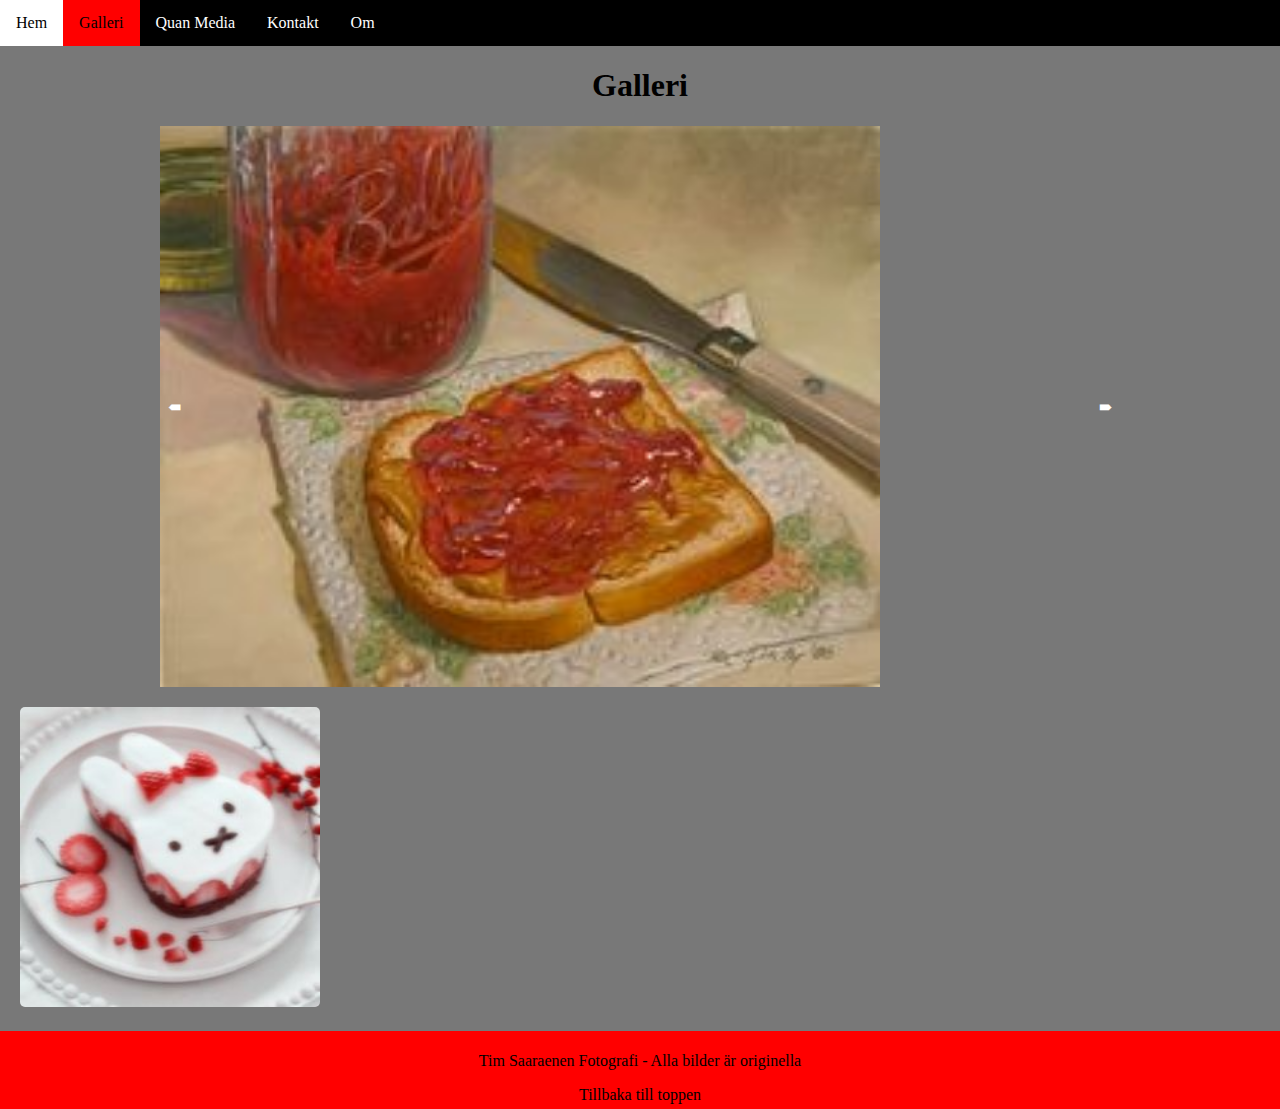
<file: html/galleri.html>
<!DOCTYPE html>
<html lang="en">
  <head>
    <meta charset="UTF-8" />
    <meta content="width=device-width, initial-scale=1" name="viewport" />
    <title>Galleri</title>
    <link rel="stylesheet" href="../css/style.css" />
    <link
      rel="stylesheet"
      href="https://cdnjs.cloudflare.com/ajax/libs/font-awesome/4.7.0/css/font-awesome.min.css"
    />
  </head>
  <body>
    <div class="navbar" id="nvbar">
      <a href="index.html">Hem</a>
      <a href="galleri.html" class="active">Galleri</a>
      <a href="quan.html">Quan Media</a>
      <a href="kontakt.html">Kontakt</a>
      <a href="om.html">Om</a>
      <a href="javacript:void(0)" class="icon" onclick="myFunction()">
        <i class="fa fa-bars"></i>
      </a>
    </div>
    <div class="titel">
      <h1>Galleri</h1>
    </div>
    <div class="div-content">
      <img
        class="mySlides"
        src="../images/productjam.jpg"
        alt="Tantolundens Marina"
      />
      <img
        class="mySlides"
        src="../images/oreocupcakes.jpg"
        alt="Helsingfors Storkyrka"
      />
      <img
        class="mySlides"
        src="../images/cutecupcakes.jpg"
        alt="Överblig över Gamla stan"
      />
      <img
        class="mySlides"
        src="../images/cartitemhellokitty.jpg"
        alt="Solnedgång över Ekerö"
      />
      <img
        class="mySlides"
        src="../images/megacutecupcakes.jpg"
        alt="Valborgseld"
      />
      <button class="slider-button display-left" onclick="changeImage(-1)">
        &#129076;
      </button>
      <button class="slider-button display-right" onclick="changeImage(1)">
        &#129078;
      </button>
    </div>
    <img
      id="myImg"
      src="../images/sanrioinspiredcake.jpg"
      alt="Bild på grenada"
      style="width: 100%; max-width: 300px"
    />
    <div id="myModal" class="modal">
      <span class="close">&times;</span>
      <img class="modal-content" id="img01" alt="Bild på grenada"/>
      <div id="caption"></div>
    </div>
    <script src="../js/domjs.js"></script>
    <footer>
      <p>Tim Saaraenen Fotografi - Alla bilder är originella</p>
      <a href="#nvbar"> Tillbaka till toppen</a>
    </footer>
  </body>
</html>
</file>
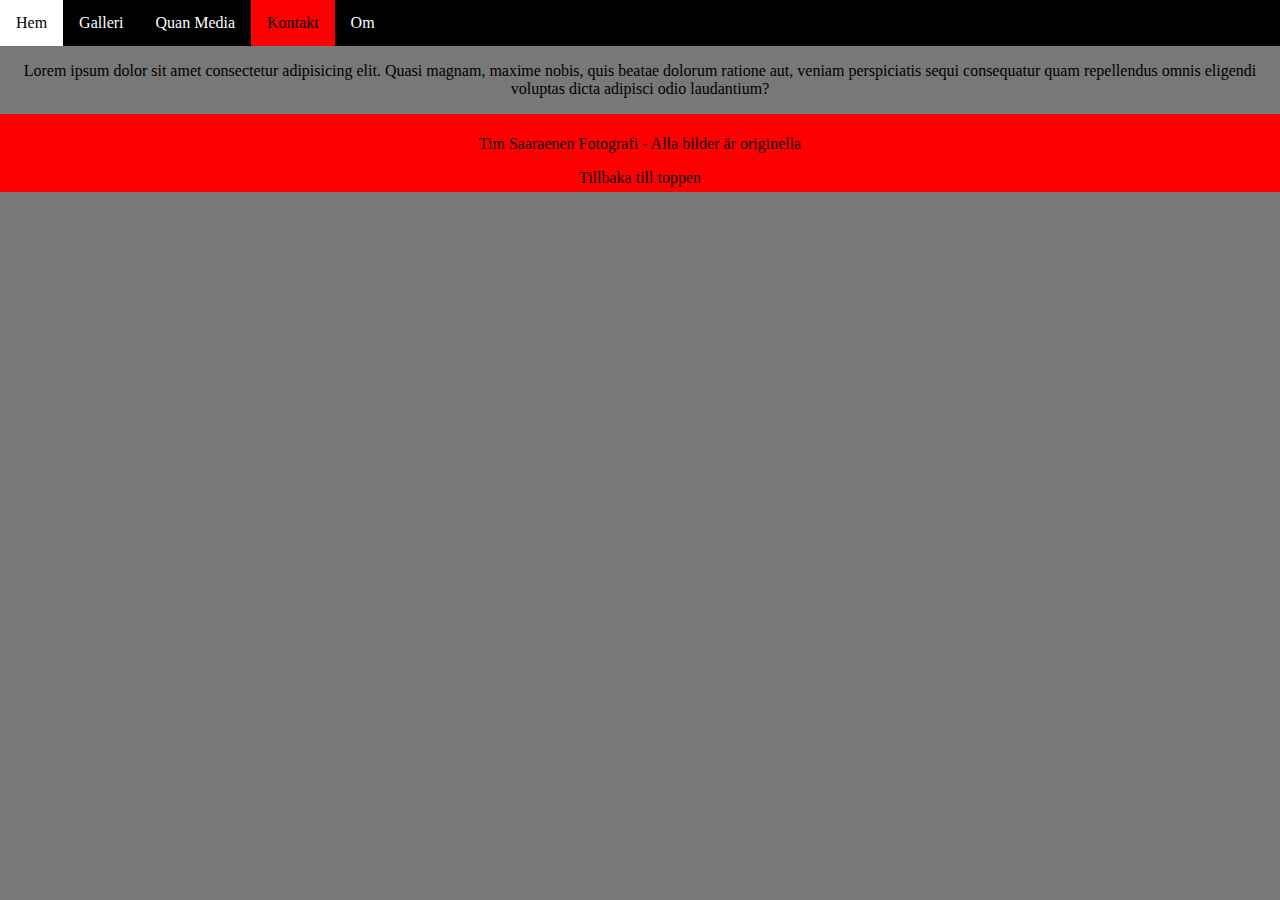
<file: html/kontakt.html>
<!DOCTYPE html>
<html lang="en">
  <head>
    <meta charset="UTF-8" />
    <meta name="viewport" content="width=device-width, initial-scale=1.0" />
    <title>Tim's Photos</title>
    <link rel="stylesheet" href="../css/style.css" />
    <link
      rel="stylesheet"
      href="https://cdnjs.cloudflare.com/ajax/libs/font-awesome/4.7.0/css/font-awesome.min.css"
    />
  </head>
  <body>
    <div class="navbar" id="nvbar">
      <a href="index.html">Hem</a>
      <a href="galleri.html">Galleri</a>
      <a href="quan.html">Quan Media</a>
      <a href="kontakt.html" class="active">Kontakt</a>
      <a href="om.html">Om</a>
      <a href="javacript:void(0)" class="icon" onclick="myFunction()">
        <i class="fa fa-bars"></i>
      </a>
    </div>
    <script src="../js/domjs.js"></script>
    <div class="main">
      <p>Lorem ipsum dolor sit amet consectetur adipisicing elit. Quasi magnam, maxime nobis, quis beatae dolorum ratione aut, veniam perspiciatis sequi consequatur quam repellendus omnis eligendi voluptas dicta adipisci odio laudantium?</p>
    </div>
    <footer>
      <p>Tim Saaraenen Fotografi - Alla bilder är originella</p>
      <a href="#nvbar"> Tillbaka till toppen</a>
    </footer>
  </body>
</html>
</file>
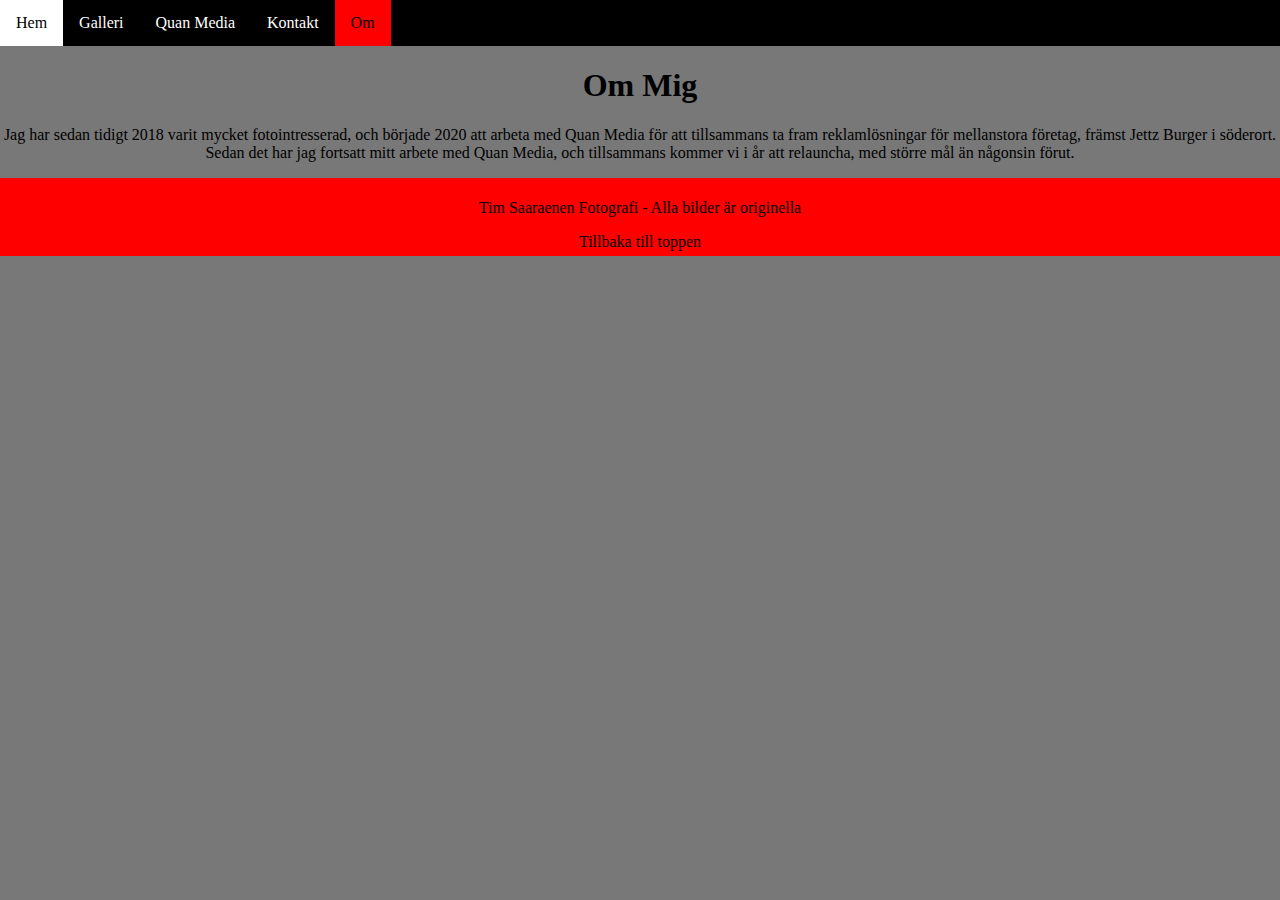
<file: html/reviews.html>
<!DOCTYPE html>
<html lang="en">
  <head>
    <meta charset="UTF-8" />
    <meta name="viewport" content="width=device-width, initial-scale=1.0" />
    <title>Tim's Photos</title>
    <link rel="stylesheet" href="../css/style.css" />
    <link
      rel="stylesheet"
      href="https://cdnjs.cloudflare.com/ajax/libs/font-awesome/4.7.0/css/font-awesome.min.css"
    />
  </head>
  <body>
    <div class="navbar" id="nvbar">
      <a href="index.html">Hem</a>
      <a href="galleri.html">Galleri</a>
      <a href="quan.html">Quan Media</a>
      <a href="kontakt.html">Kontakt</a>
      <a href="om.html" class="active">Om</a>
      <a href="javacript:void(0)" class="icon" onclick="myFunction()">
        <i class="fa fa-bars"></i>
      </a>
    </div>
    <script src="../js/domjs.js"></script>
    <div class="main">
      <h1>Om Mig</h1>
      <p>
        Jag har sedan tidigt 2018 varit mycket fotointresserad, och började 2020
        att arbeta med Quan Media för att tillsammans ta fram reklamlösningar
        för mellanstora företag, främst Jettz Burger i söderort. Sedan det har
        jag fortsatt mitt arbete med Quan Media, och tillsammans kommer vi i år
        att relauncha, med större mål än någonsin förut.
      </p>
    </div>
    <footer>
      <p>Tim Saaraenen Fotografi - Alla bilder är originella</p>
      <a href="#nvbar"> Tillbaka till toppen</a>
    </footer>
  </body>
</html>
</file>
<file: css/style.css>
html {
    width: 100%;
    height: 100%;
  }
  
  body {
    margin: 0px;
    background-color: #787878;
    min-height: 100%;
    min-width: 100%;
  }
  
  .main {
    text-align: justify;
    color: black;
  }
  
  footer {
    background-color: red;
    width: 100%;
    color: black;
    text-align: center;
    padding: 5px 0px;
  }
  
  footer a {
    text-decoration: none;
    color: black;
  }
  
  footer a:hover {
    text-decoration: underline;
    color: blue;
  }
  
  .titlebar {
    display: flex;
    justify-content: space-around;
  }
  
  .main-content {
    text-align: center;
    margin: 0 20vw;
  }
  
  #qlog {
    align-self: flex-end;
  }
  
  .main {
    text-align: center;
    margin-top: 5px;
  }
  
  .titel {
    text-align: center;
  }
  
  .container {
    position: relative;
    display: flex;
    background-image: url("../images/backgroundimage.jpg");
    background-repeat: no-repeat;
    background-size: cover;
    width: 100%;
    height: 50vw;
  }
  
  .center {
    margin: auto;
  }
  
  #logga {
    height: 15vw;
    width: 26.7vw;
    margin-left: auto;
    margin-right: auto;
    display: block;
  }
  
  #bb-banner {
    width: 100%;
    height: 50%;
  }
  
  .navbar {
    margin: 0;
    padding: 0;
    overflow: hidden;
    background-color: black;
  }
  
  .navbar a {
    float: left;
    display: block;
    color: white;
    text-align: center;
    padding: 14px 16px;
    text-decoration: none;
  }
  
  .navbar a:hover {
    background-color: white;
    color: black;
  }
  
  .navbar a.active {
    background-color: red;
    color: black;
  }
  
  .navbar .icon {
    display: none;
  }
  
  .mySlides {
    width: 100%;
    max-height: 75%;
    height: auto;
  }
  
  @media screen and (max-width: 600px) {
    .navbar a:not(:first-child) {
      display: none;
    }
  
    .navbar a.icon {
      float: right;
      display: block;
    }
  
    .div-content {
      margin-left: auto;
      margin-right: auto;
      width: 100%;
      position: relative;
    }
  
    .navbar.responsive {
      position: relative;
    }
  
    .navbar.responsive a.icon {
      position: absolute;
      right: 0;
      top: 0;
    }
  
    .navbar.responsive a {
      float: none;
      display: block;
      text-align: left;
    }
  }
  
  @media screen and (min-width: 600px) {
    .div-content {
      max-width: 75%;
      max-height: 100%;
      width: auto;
      margin-left: auto;
      margin-right: auto;
      position: relative;
      height: fit-content;
    }
  
    .mySlides {
      max-height: 75%;
      max-width: 100%;
      min-width: 75%;
      width: auto;
      height: auto;
    }
  
    .main {
      text-align: center;
    }
  }
  
  .slider-button {
    border: none;
    display: inline-block;
    padding: 8px 8px;
    vertical-align: middle;
    overflow: hidden;
    text-decoration: none;
    color: white;
    background-color: transparent;
    text-align: center;
    cursor: pointer;
    white-space: nowrap;
    position: absolute;
    top: 50%;
    transform: translate(0%, -50%);
    -ms-transform: translate(0%, -50%);
  }
  
  .slider-button:hover {
    color: rgb(176, 225, 169);
  }
  
  .display-left {
    left: 0%;
  }
  
  .display-right {
    right: 0%;
  }
  
  #myImg {
    border-radius: 5px;
    cursor: pointer;
    transition: 0.3s;
    margin: 20px;
  }
  
  #myImg:hover {
    opacity: 0.7;
  }
  
  /* The Modal (background) */
  .modal {
    display: none;
    /* Hidden by default */
    position: fixed;
    /* Stay in place */
    z-index: 1;
    /* Sit on top */
    padding-top: 100px;
    /* Location of the box */
    left: 0;
    top: 0;
    width: 100%;
    /* Full width */
    height: 100%;
    /* Full height */
    overflow: auto;
    /* Enable scroll if needed */
    background-color: rgb(0, 0, 0);
    /* Fallback color */
    background-color: rgba(0, 0, 0, 0.9);
  }
  
  .modal-content {
    margin: auto;
    display: block;
    width: 80%;
    max-width: 700px;
  }
  
  #caption {
    margin: auto;
    display: block;
    width: 80%;
    max-width: 700px;
    text-align: center;
    color: #ccc;
    padding: 10px 0;
    height: 150px;
  }
  
  .modal-content,
  #caption {
    animation-name: zoom;
    animation-duration: 0.6s;
  }
  
  @keyframes zoom {
    from {
      transform: scale(0);
    }
  
    to {
      transform: scale(1);
    }
  }
  
  .close {
    position: absolute;
    top: 15px;
    right: 35px;
    color: #f1f1f1;
    font-size: 40px;
    font-weight: bold;
    transition: 0.3s;
  }
  
  .close:hover,
  .close:focus {
    color: #bbb;
    text-decoration: none;
    cursor: pointer;
  }
  
  @media only screen and (max-width: 700px) {
    .modal-content {
      width: 100%;
    }
  }
</file>
